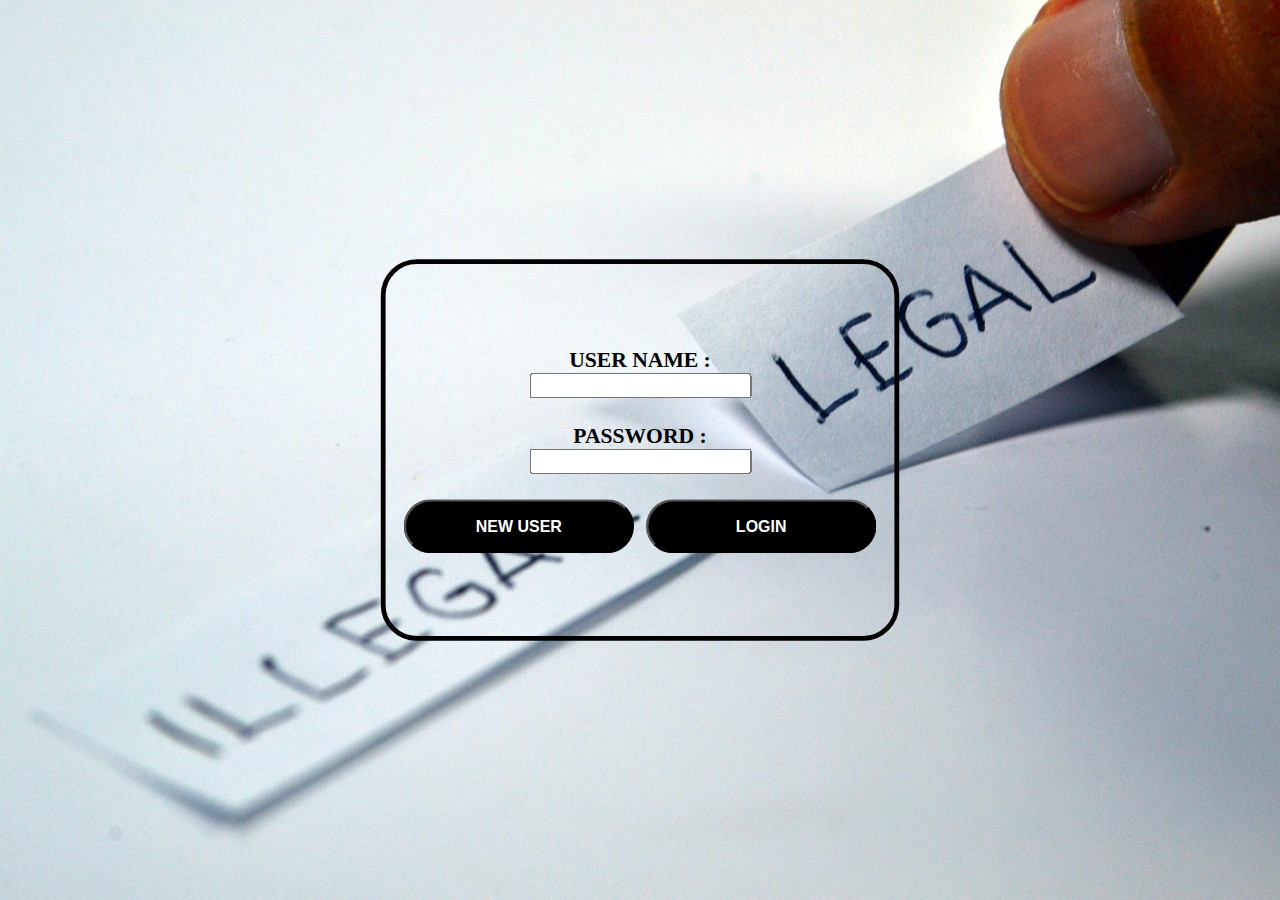
<file: index.html>
<!DOCTYPE html>
<html lang="en">
<head>
    <meta charset="UTF-8">
    <meta http-equiv="X-UA-Compatible" content="IE=edge">
    <meta name="viewport" content="width=device-width, initial-scale=1.0">
    <title>LEGAL ADVICE</title>
    <link rel="icon" href="imgs/favicon.png">
    <link rel="stylesheet" href="styles/style.css">
  
</head>
<body>
    <div id="login_box">
        <label>USER NAME :</label>
        <input type="text" id="username" ><br>
        <label>PASSWORD :</label>
        <input type="password" id="pass"><br>
        <div id="btn">
           <button id="newuser" onclick="newuser()">NEW USER</button>
           <button onclick="chk()">LOGIN</button>
        </div>
    </div>
   

    <script src="js/script.js"></script>
</body>
</html>
</file>
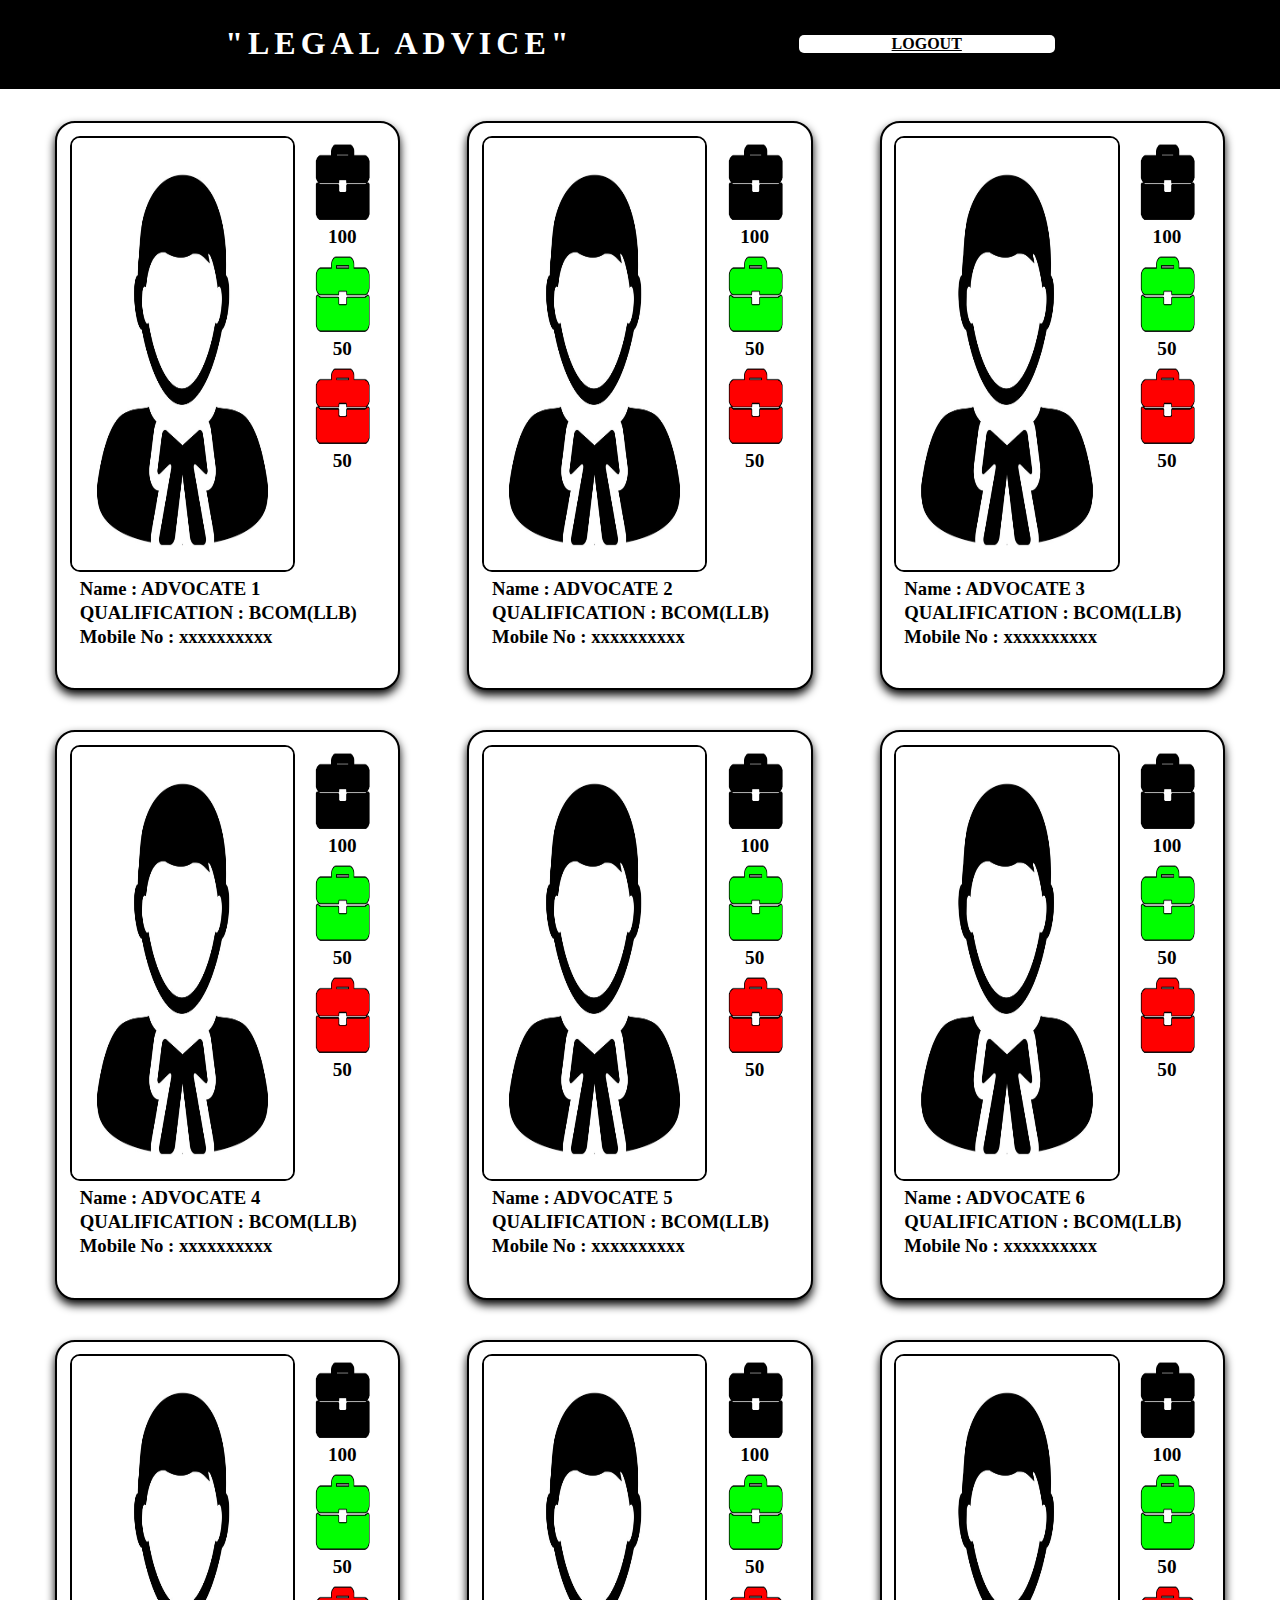
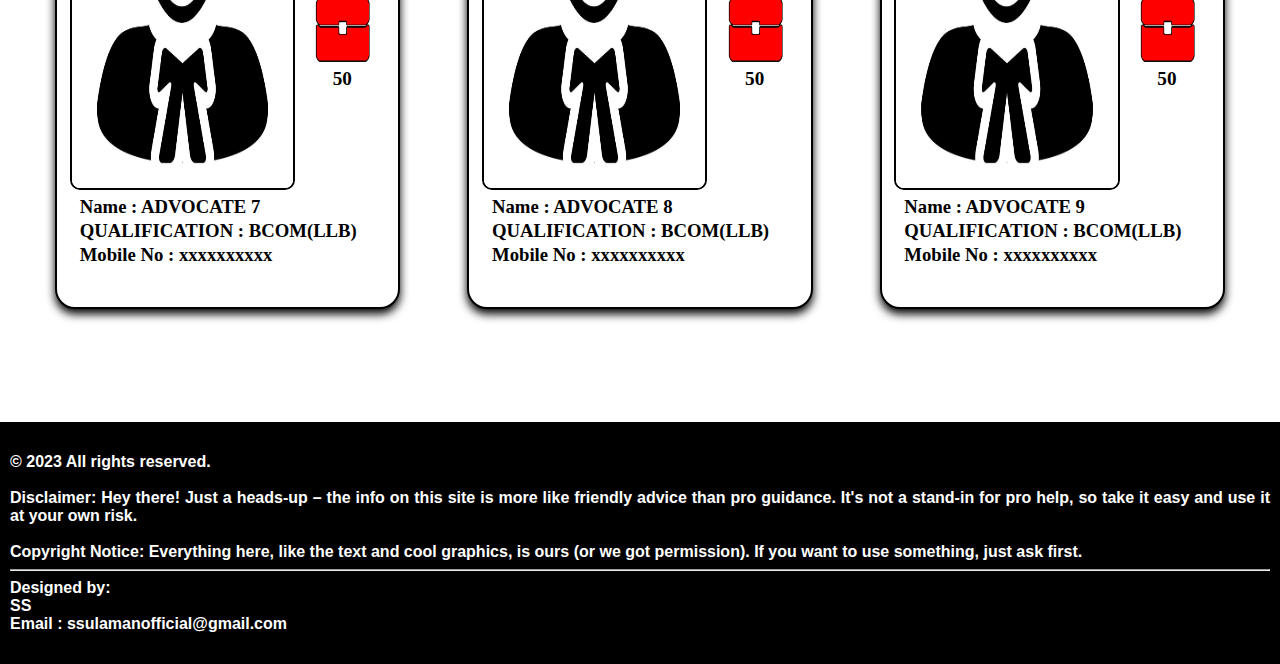
<file: html/HOME.html>
<!DOCTYPE html>
<html lang="en">
<head>
    <meta charset="UTF-8">
    <meta http-equiv="X-UA-Compatible" content="IE=edge">
    <meta name="viewport" content="width=device-width, initial-scale=1.0">
    <title>LEGAL ADVICE</title>
    <link rel="stylesheet" href="../styles/home.css">
    <link rel="icon" href="../imgs/favicon.png">
</head>
<body>
   <div id="navbar"><h1>"LEGAL    ADVICE"</h1>
        <a href="../index.html">LOGOUT</a>
    </div>


    <div id="container">
        <div class="card">
            <div class="icons_container"><img class="icons" src="../imgs/pending.png">100<img class="icons" src="../imgs/win.png">50<img class="icons" src="../imgs/lose.png">50
            </div>
        <img class="profile" src="../imgs/lawyer_icon.jpg">
        <h3>Name : ADVOCATE 1</h3>
        <h3>QUALIFICATION : BCOM(LLB) </h3>
        <h3>Mobile No : xxxxxxxxxx </h3>
        
        </div>
        <div class="card">
            <div class="icons_container"><img class="icons" src="../imgs/pending.png">100<img class="icons" src="../imgs/win.png">50<img class="icons" src="../imgs/lose.png">50
            </div>
        <img class="profile" src="../imgs/lawyer_icon.jpg">
        <h3>Name : ADVOCATE 2</h3>
        <h3>QUALIFICATION : BCOM(LLB) </h3>
        <h3>Mobile No : xxxxxxxxxx </h3>
        </div>
        <div class="card">
            <div class="icons_container"><img class="icons" src="../imgs/pending.png">100<img class="icons" src="../imgs/win.png">50<img class="icons" src="../imgs/lose.png">50
            </div>
            <img class="profile" src="../imgs/lawyer_icon.jpg">
            <h3>Name : ADVOCATE 3</h3>
            <h3>QUALIFICATION : BCOM(LLB) </h3>
            <h3>Mobile No : xxxxxxxxxx </h3>
        </div>
        <div class="card"><div class="icons_container"><img class="icons" src="../imgs/pending.png">100<img class="icons" src="../imgs/win.png">50<img class="icons" src="../imgs/lose.png">50
            </div>
            <img class="profile" src="../imgs/lawyer_icon.jpg">
            <h3>Name : ADVOCATE 4</h3>
            <h3>QUALIFICATION : BCOM(LLB) </h3>
            <h3>Mobile No : xxxxxxxxxx </h3></div>
        <div class="card">
            <div class="icons_container"><img class="icons" src="../imgs/pending.png">100<img class="icons" src="../imgs/win.png">50<img class="icons" src="../imgs/lose.png">50
            </div>
            <img class="profile" src="../imgs/lawyer_icon.jpg">
            <h3>Name : ADVOCATE 5</h3>
            <h3>QUALIFICATION : BCOM(LLB) </h3>
            <h3>Mobile No : xxxxxxxxxx </h3>
        </div>
        <div class="card">
            <div class="icons_container"><img class="icons" src="../imgs/pending.png">100<img class="icons" src="../imgs/win.png">50<img class="icons" src="../imgs/lose.png">50
            </div>
            <img class="profile" src="../imgs/lawyer_icon.jpg">
            <h3>Name : ADVOCATE 6</h3>
            <h3>QUALIFICATION : BCOM(LLB) </h3>
            <h3>Mobile No : xxxxxxxxxx </h3>
        </div>
        <div class="card">
            <div class="icons_container"><img class="icons" src="../imgs/pending.png">100<img class="icons" src="../imgs/win.png">50<img class="icons" src="../imgs/lose.png">50
            </div>
            <img class="profile" src="../imgs/lawyer_icon.jpg">
            <h3>Name : ADVOCATE 7</h3>
            <h3>QUALIFICATION : BCOM(LLB) </h3>
            <h3>Mobile No : xxxxxxxxxx </h3>
        </div>
        <div class="card">
            <div class="icons_container"><img class="icons" src="../imgs/pending.png">100<img class="icons" src="../imgs/win.png">50<img class="icons" src="../imgs/lose.png">50
            </div>
            <img class="profile" src="../imgs/lawyer_icon.jpg">
            <h3>Name : ADVOCATE 8</h3>
            <h3>QUALIFICATION : BCOM(LLB) </h3>
            <h3>Mobile No : xxxxxxxxxx </h3>
        </div>
        <div class="card">
            <div class="icons_container"><img class="icons" src="../imgs/pending.png">100<img class="icons" src="../imgs/win.png">50<img class="icons" src="../imgs/lose.png">50
            </div>
            <img class="profile" src="../imgs/lawyer_icon.jpg">
            <h3>Name : ADVOCATE 9</h3>
            <h3>QUALIFICATION : BCOM(LLB) </h3>
            <h3>Mobile No : xxxxxxxxxx </h3>
        </div>
    </div>
    
    <div class="footer"><h4 class="footer_text">© 2023 All rights reserved.<br>

        <br>Disclaimer:
        Hey there! Just a heads-up – the info on this site is more like friendly advice than pro guidance. It's not a stand-in for pro help, so take it easy and use it at your own risk.
        <br>
        <br>
        Copyright Notice:
        Everything here, like the text and cool graphics, is ours (or we got permission). If you want to use something, just ask first.
        <hr>
        Designed by:
        <br>SS <br>Email : ssulamanofficial@gmail.com

    
    </h4></div>
 
    
</body>
</html>
</file>
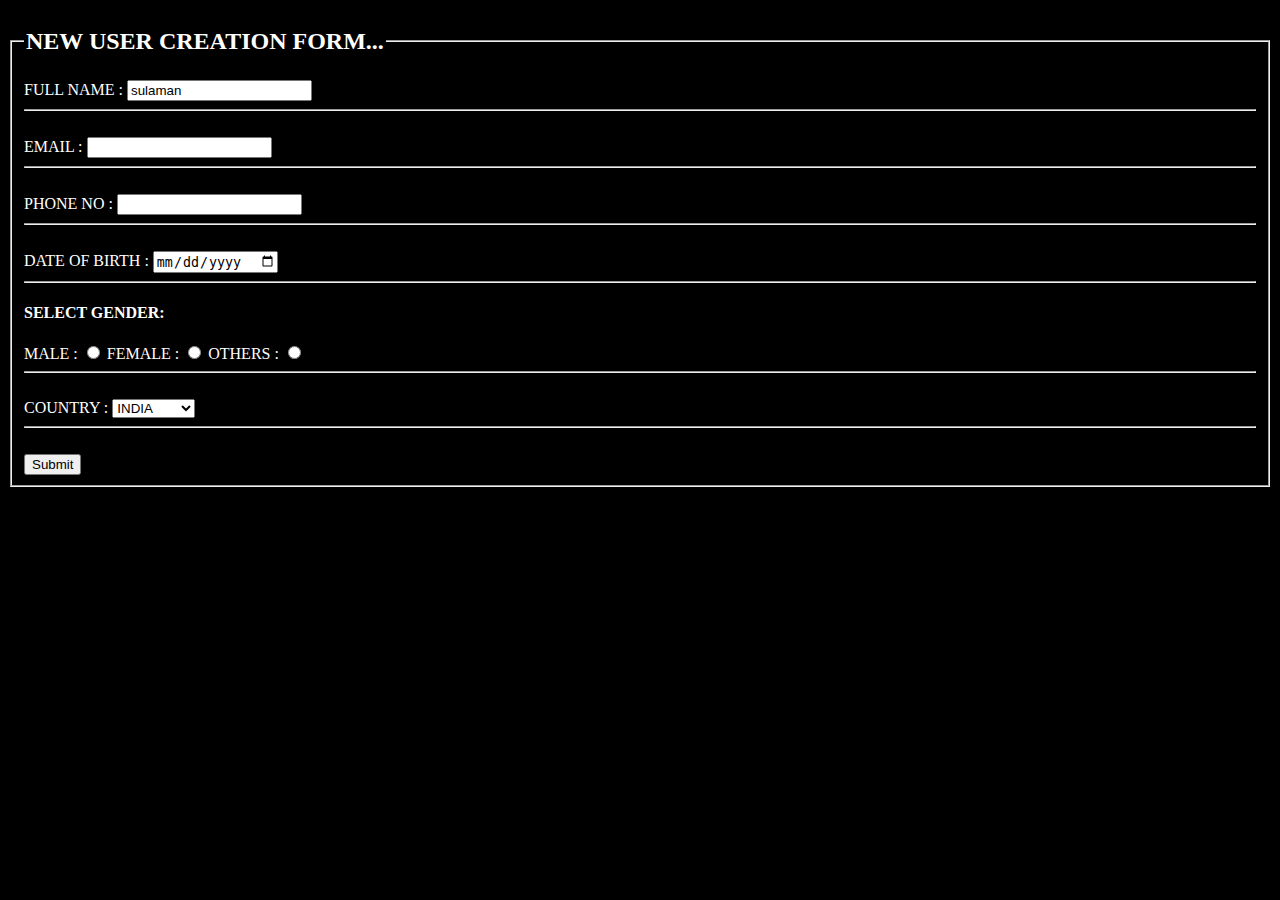
<file: html/Newuser.html>
<!DOCTYPE html>
<html lang="en">
<head>
    <meta charset="UTF-8">
    <meta http-equiv="X-UA-Compatible" content="IE=edge">
    <meta name="viewport" content="width=device-width, initial-scale=1.0">
    <title>New User Creation</title>
    <link rel="stylesheet" href="../styles/newuser.css">
</head>
<body>
    <fieldset>
    <legend>
    <h2 style="text-align: center;">NEW USER CREATION FORM...</h2></legend>
    <label >FULL NAME :</label>
    <input type="text" id="fname" value="sulaman">
    <hr><br>
    <label>EMAIL :</label>
    <input type="email" required></td> <hr><br>
    <label>PHONE NO :</label>
    <input type="text"  id="mobileno" value=""> <hr><br>  
    <label>DATE OF BIRTH :</label>
    <input type="date" required > <hr>
    <div id="gender">
    <h4>SELECT GENDER:</h4>
    <label>MALE :</label>
    <input type="radio" name="gender" >
    <label>FEMALE :</label>
    <input type="radio" name="gender">
    <label>OTHERS :</label>
    <input type="radio" name="gender"></div> <hr><br>
    <label>COUNTRY :</label>
    <select>
        <option>INDIA</option>
        <option>CHINA</option>
        <option >AMERICA</option>
        <option>OTHERS</option>
    </select><hr><br>


    <input type="submit" onclick="chk()">
</fieldset>
<div id="outbox"></div>
<script src="../js/newuser.js"></script>
</body>
</html>
</file>
<file: styles/style.css>
body{
    margin: 0;
    padding: 0;
    height:100vh;
    display: flex;
    justify-content: center;
    align-items: center;
    background-image:url(../imgs/bg.jpg);
    background-size: 100% 100%;
    background-repeat: no-repeat;
    
}

#login_box{
    display: flex;
    flex-direction:column;
    justify-content: center;
    align-items: center;
    border:4px solid black;
    height:30vh;
    width:30vw;
    border-radius: 30px;
    font-size:large;
    font-weight: bolder;
    scale:120%;
    padding: 20px;
    
}
button{
    background-color: black;
    color: white;
    width: 15vw;
    height:5vh;
    font-weight: bold;
    border-radius: 50px;
}
button:hover{
    background-color: red;
    color:white;
}
#btn{
    
    display: flex;
    
}
#newuser{
    margin-right: 10px;
}

@media(max-width: 580px) {
    #login_box{
        scale:130%;
        height:30vh;
        width:50vw;
        
    }
    button{
        
        width: 25vw;
        height:5vh;
    }
}
</file>
<file: styles/home.css>
html{
    margin: 0px;
    padding: 0px;
}

body{
    
    padding: 0px;
    border: 0px solid black;
    height: 1000px;
    
   
    
    
}

#navbar{
    position: fixed;
    margin-top: -7%;
    margin-left: -8px;
    width:100vw;
    height: 10vh;
    background-color: black;
    /* border:1px solid rgb(255, 0, 0); */
    display: flex;
    justify-content: space-evenly;
    align-items: center;
    z-index: 3;
  
    
    
    
      
}
h1{
    letter-spacing: 5px;
    color: white;
    
    
}
a{
    color: black;
    background-color: white;
    font-weight: bolder;
    width: 20%;
    text-align: center;
    border-radius: 5px;
   
}
#container{
    
    /* border: 5px solid green; */
    margin:7% 0%;
    margin-left: 0%;
    padding: 1% 0;
    box-sizing: border-box;
    display: flex;
    flex-wrap: wrap;
    
    justify-content:space-evenly;
}
.card{
    height:60vh;
    
    background-color:white;
    border: 2px solid black;
    border-radius: 20px;
    box-shadow: 0px 5px 10px;
    flex-basis: 25%;
    margin:20px;
    padding: 1%;
    position: relative;
}

.profile{
    height: 80%;
    width: 70%;
    border-radius: 10px;
    border:2px solid black;
    margin: 0px;
}
h3{
    margin: 2px;
    margin-left: 10px;
    text-align: left;
    /* border: 2px solid red; */
}

.icons_container{
  
  display: flex;
  text-align: center;
  flex-direction: column;
  position:absolute;
  right: 1.5rem;
  margin: 0px;
  padding:0px;
  font-size:larger;
  font-weight: bolder;
    
 
   
}
.icons{
   
   height:10vh;
   width: 5vw;
        
}

.footer{
background-color: black;
color: white;
padding: 10px;
font-family: Arial, Helvetica, sans-serif;
text-align: justify;
text-justify:kashida;
margin:-8px -8px;

}

/* Responsive with media query */

@media (max-width:500px){
   
 
    #container{
        padding-top:100px;
        
       
       display: block;
        
    }
    .card{
        
        padding: 10px;
        margin-bottom: 40px;
        margin-top: 40px;
       
        
    }
    .profile{
        
    }
    .icons{
        width: 3.5rem;
    }
    #navbar{
        padding-bottom: 40px;
        
        display:inline;
    }
    a{
        font-size: larger;
    }
}
</file>
<file: styles/newuser.css>
body{
    background-color: black;
    color: white;
}
</file>
